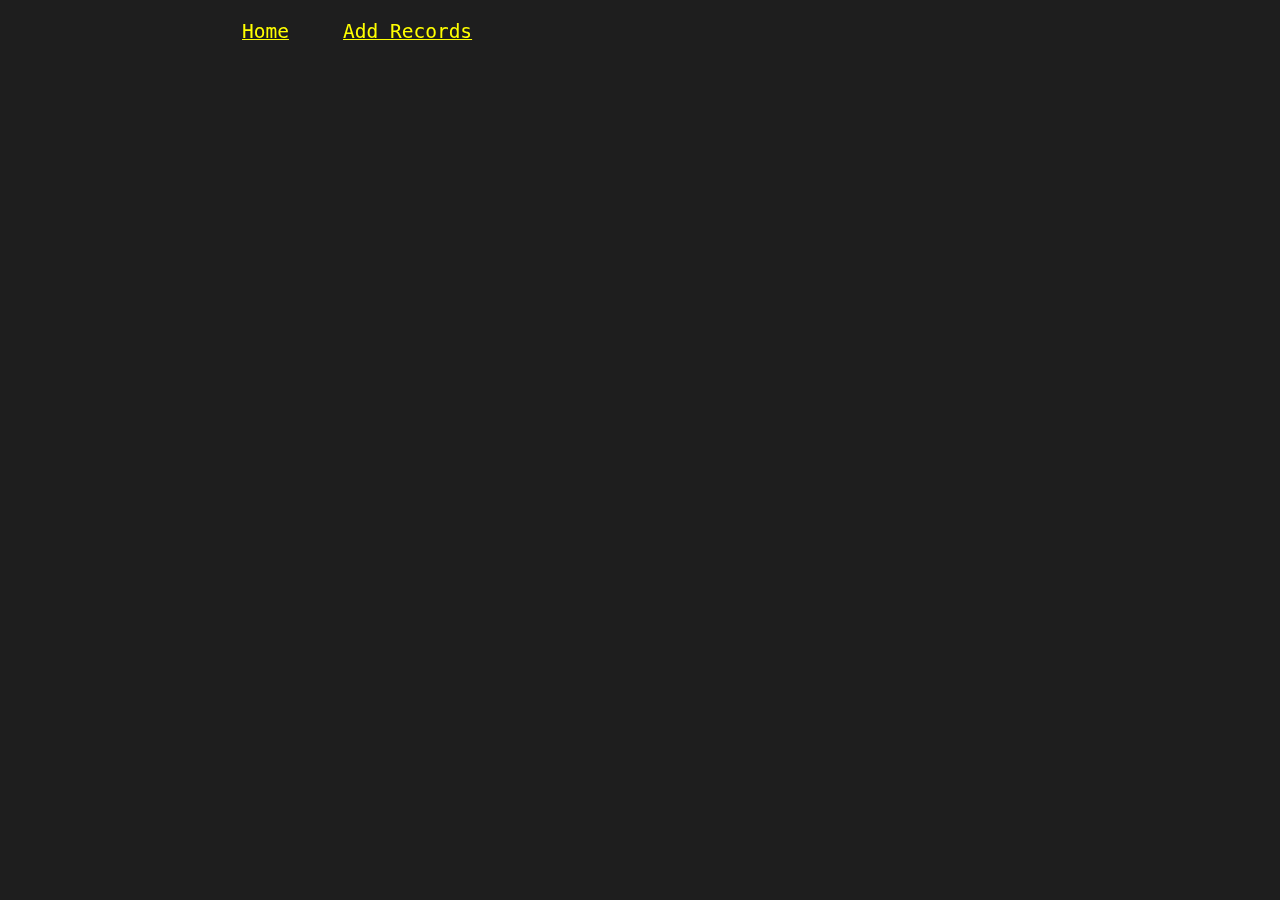
<file: header.html>
<html>
	<head>
		<link rel="stylesheet" type="text/css" href="styles/main.css">
	</head>
	<body>
		<div id="header">
		<a href='view.php'>Home</a>
		<a href='update.php'>Add Records</a>
		</div>
	</body>
</html>
</file>
<file: styles/main.css>
body, html {
	margin: 0;
	padding: 0;
	width: 100%;
	height: 100%;
	display: table;
}

body {
	display: table-cell;
	vertical-align: middle;
	text-align: center;
	background-color: #1e1e1e;
}

#nav {
	top:0;
	left:0;
	font-style: none;
	background:grey;
}

#header {
	position:fixed;
	top:20px;
	left:15%;
	font-style: none;
}

#header a {
	display:inline;
	font-size:150%;
	margin-left:50px;
	font-style: none;
	font-family:monospace;
	color:yellow;
}

.sr-only {
	display: none;
}

.login input {
	border: none;
	background-color: transparent;
	color: #fff;
	font-size: 13pt;
	border-bottom: 2px solid #3e3e3e;
	display: inline-block;
	width: 70%;
	margin: 10px 0;
	padding: 10px;
	transition: 90ms border-bottom-color ease-in-out;
}

.login input:focus {
	border-bottom-color: #fff;
}

.login input[type="submit"] {
	border: 2px solid #fff;
	padding: 10px 20px;
	margin-top: 20px;
	cursor: pointer;
	border-radius: 5px;
	width: 50%;
	max-width: 320px;
	margin-top: 60px;
	transition: 90ms background-color ease-in-out,
				90ms color ease-in-out;
}

.login input[type="submit"]:hover {
	background-color: #fff;
	color: #000;
}

.logged {
	font-size: 4em;
}

.logged,
.logged a,
.record-created a {
	color: #fff;
}

.column,
.update-link,
.record-created {
	font-size: 2em;
	color: #fff;
}

.update-link,
.record-created {
	display: inline-block;
}

table,th, td {
	border: 2px solid white;
	font-size:120%;
	color:deepskyblue;
}

.update-link a{
	vertical-align: baseline;
	margin-top:-300px;
}

.title {
	position:absolute;
	top:20%;
	left:45%;
	font-size: 2em;
	color: #fff;
}

table {
	margin-top:-200px;
}
</file>
